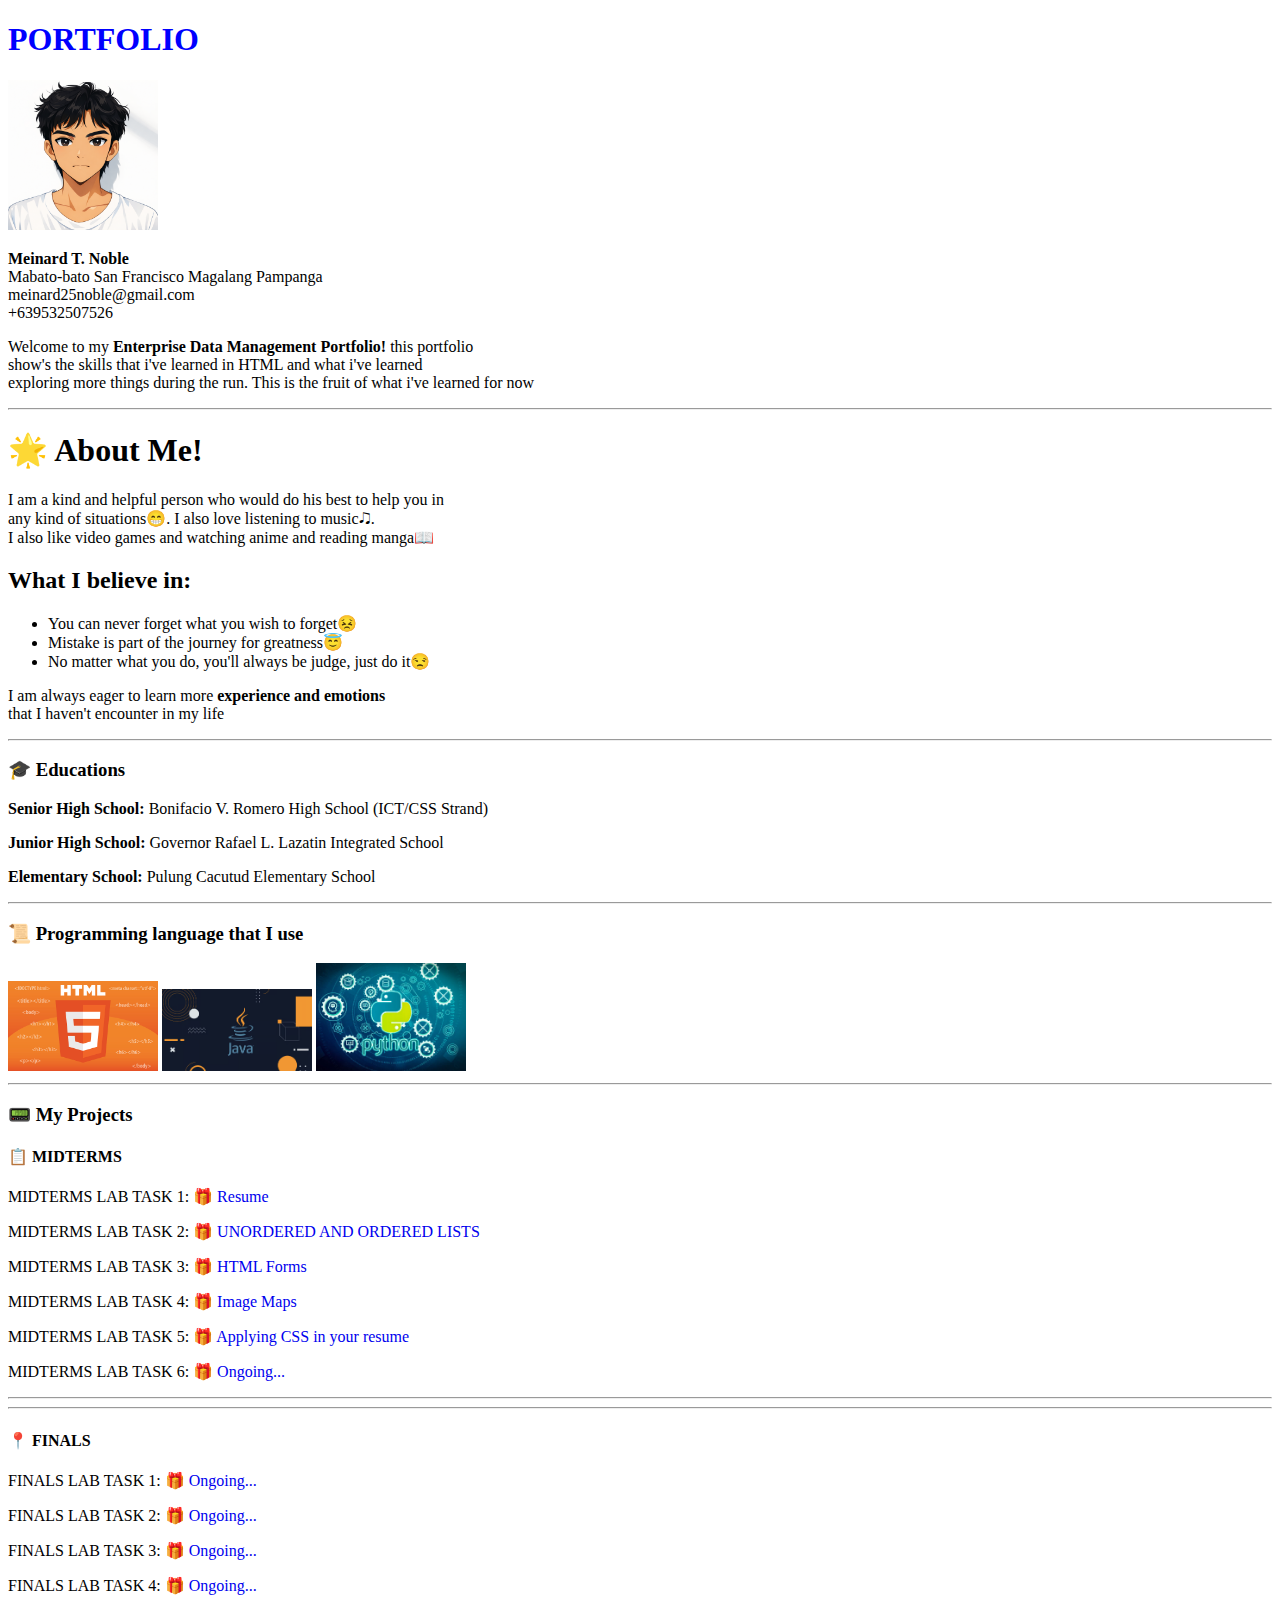
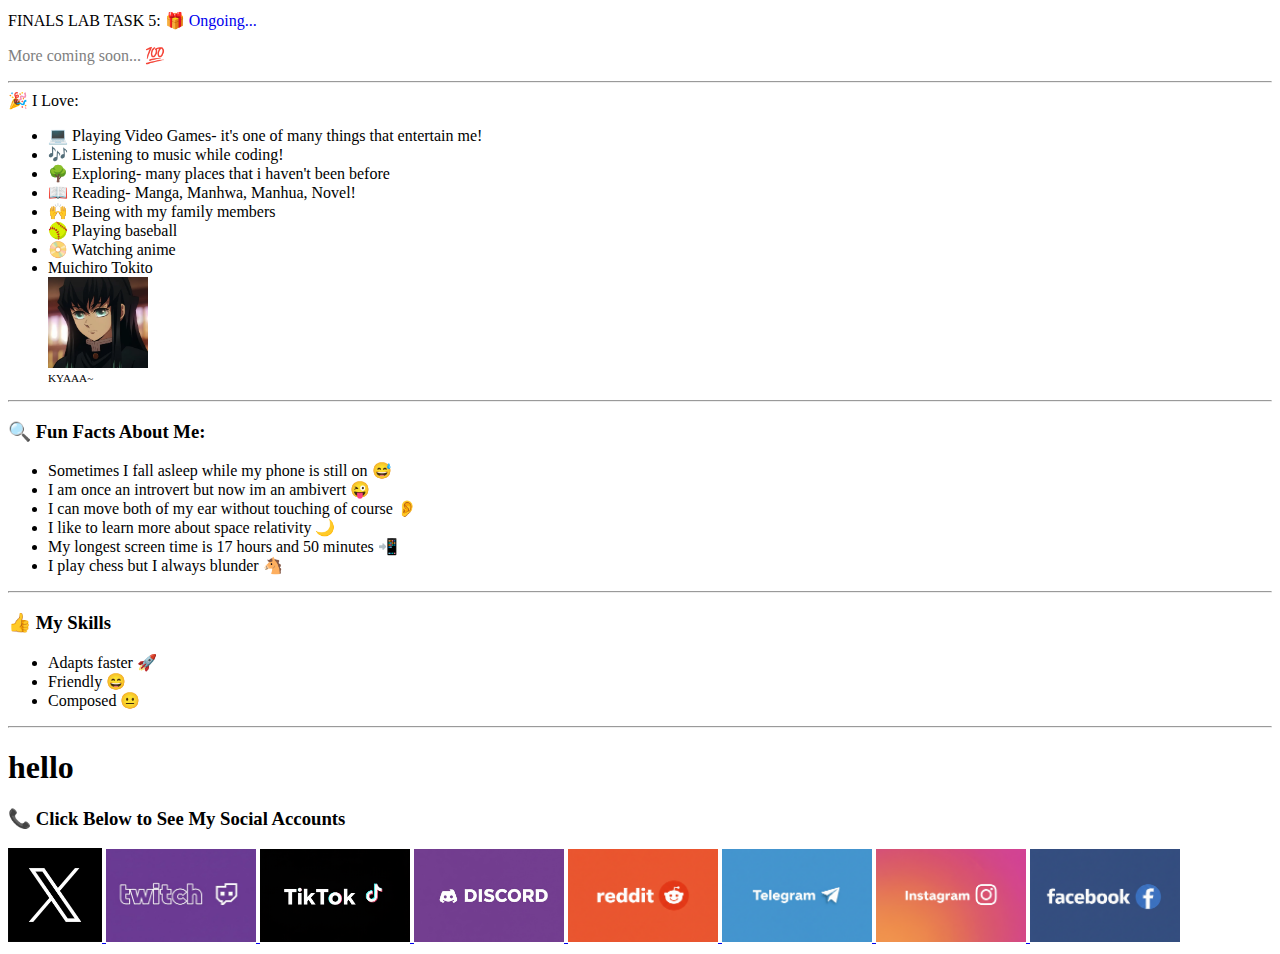
<file: index.html>
<!DOCTYPE html>
<html lang="en">
    <style>
    .title {
      text-align: left;
      color: blue;
    }
    </style>
    <meta charset="UTF-8">
<title>Portfolio</title>
<body>
    <h1 class="title">PORTFOLIO</h1>
    <img src="image/animated me.png" width="150">
    <p><b>Meinard T. Noble</b><br>Mabato-bato San Francisco Magalang Pampanga<br> meinard25noble@gmail.com<br>+639532507526 </p>
    <p>Welcome to my <b>Enterprise Data Management Portfolio!</b> this portfolio <br>show's the skills that i've learned in HTML and what i've learned<br> exploring more things during the run. This is the fruit of what i've learned for now</p>
    <hr>
    <h1>&#127775; About Me!</h1>
    <p>I am a kind and helpful person who would do his best to help you in<br> any kind of situations&#128513. I also love listening to music&#127901.<br> I also like video games and watching anime and reading manga&#128214</p>
    <h2>What I believe in:</h2>
    <ul>
        <li>You can never forget what you wish to forget&#128547</li>
        <li>Mistake is part of the journey for greatness&#128519</li>
        <li>No matter what you do, you'll always be judge, just do it&#128530</li>
    </ul>
    <p>I am always eager to learn more <b>experience and emotions</b><br> that I haven't encounter in my life</p>
    <hr>
    <h3>&#127891 Educations</h3>
    <p><b>Senior High School: </b>Bonifacio V. Romero High School (ICT/CSS Strand)</p>
    <p><b>Junior High School: </b>Governor Rafael L. Lazatin Integrated School</p>
    <p><b>Elementary School: </b>Pulung Cacutud Elementary School</p>
    <hr>
    <h3>&#128220 Programming language that I use</h3>
    <img src="image/HTML.jpg" width=150>
    <img src="image/JAVA.webp" width="150">
    <img src="image/Python.webp" width="150">
    <hr>
    <h3 style="text-align:left;">&#128223 My Projects</h3>
    <h4>&#128203 MIDTERMS</h4>
    <p>MIDTERMS LAB TASK 1: &#127873
    <a href="Midterm Lab Tasks/MLT1/Resume.html" style="text-decoration: none;" target="_blank">Resume</a>
    </p>
    <p>MIDTERMS LAB TASK 2: &#127873
    <a href="Midterm Lab Tasks/MLT2/UnandOrList.html" style="text-decoration: none;" target="_blank">UNORDERED AND ORDERED LISTS</a>
    </p>
    <p>MIDTERMS LAB TASK 3: &#127873
    <a href="Midterm Lab Tasks/MLT3/Form.html" style="text-decoration: none;" target="_blank"> HTML Forms</a>
    <p>MIDTERMS LAB TASK 4: &#127873
    <a href="Midterm Lab Tasks/MLT4/Image Maps.html" style="text-decoration: none;" target="_blank"> Image Maps</a>
    </p>
    <p>MIDTERMS LAB TASK 5: &#127873
    <a href="Midterm Lab Tasks/MLT5/Revamp Resume.html" style="text-decoration: none;" target="_blank"> Applying CSS in your resume</a>
    </p>
    <p>MIDTERMS LAB TASK 6: &#127873
    <a href="Midterm Lab Tasks/MLT6/" style="text-decoration: none;" target="_blank"> Ongoing...</a>
    </p>
    <hr>
    <hr>
    <h4>&#128205 FINALS</h4>
    <p>FINALS LAB TASK 1: &#127873
    <a href="Final Lab Tasks/FLT1" style="text-decoration: none;" target="_blank">  Ongoing...</a>
    </p>
    <P>FINALS LAB TASK 2: &#127873
    <a href="Final Lab Tasks/FLT2" style="text-decoration: none;" target="_blank">  Ongoing...</a>
    </P>
    <P>FINALS LAB TASK 3: &#127873
    <a href="Final Lab Tasks/FLT3" style="text-decoration: none;" target="_blank"> Ongoing...</a>
    </P>
    <p>FINALS LAB TASK 4: &#127873
    <a href="Final Lab Tasks/FLT4" style="text-decoration: none;" target="_blank"> Ongoing...</a>
    </p>
    <p>FINALS LAB TASK 5: &#127873
    <a href="Final Lab Tasks/FLT5" style="text-decoration: none;" target="_blank"> Ongoing...</a>
    </p>
    <p style="color:gray;">More coming soon... &#128175</p>
    <hr>
    <hr3>&#127881 I Love:</hr3>
    <ul>
        <li>&#128187 Playing Video Games- it's one of many things that entertain me!</li>
        <li>&#127926 Listening to music while coding!</li>
        <li>&#127795 Exploring- many places that i haven't been before</li>
        <li>&#128214 Reading- Manga, Manhwa, Manhua, Novel!</li>
        <li>&#128588 Being with my family members</li>
        <li>&#129358 Playing baseball</li>
        <li>&#128192 Watching anime</li>
        <li>Muichiro Tokito</li>
        <div class="image-container">
        <img src="image/Muichiro.webp" alt="Image" width="100">
        <div class="image-text" style="font-size:70%;">KYAAA~</div>
        </div>
    </ul>
    <hr>
    <h3>&#128269 Fun Facts About Me:</h3>
    <ul>
        <li>Sometimes I fall asleep while my phone is still on &#128517</li>
        <li>I am once an introvert but now im an ambivert &#128540</li>
        <li>I can move both of my ear without touching of course &#128066</li>
        <li>I like to learn more about space relativity &#127769</li>
        <li>My longest screen time is 17 hours and 50 minutes &#128242</li>
        <li>I play chess but I always blunder &#128052</li>
    </ul>
    <hr>
    <h3>&#128077 My Skills</h3>
    <ul>
        <li>Adapts faster &#128640</li>
        <li>Friendly &#128516</li>
        <li>Composed &#128528</li>
    </ul>
    <hr>
    <h1>hello</h1>
    <h3>&#128222 Click Below to See My Social Accounts</h3>
    <a href="https://x.com/n14489">
        <img src="image/X.avif" width="94">
    </a>
    <a href="https://www.threads.com/@muichiro071623__">
        <img src="image/Picture2.jpg" width="150">
    </a>
    <a href="https://www.tiktok.com/@meinardnoble?_r=1&_t=ZS-93ObxvRyWJA">
        <img src="image/Picture1.png" width="150" >
    </a>
    <a href="https://discord.com/users/muichiro_tokito052507">
        <img src="image/Picture3.png" width="150">
    </a>
    <a href="https://www.reddit.com/u/Fate_Akabane/s/FutDX3NnaI">
        <img src="image/Picture4.png" width="150">
    </a>
    <a href="https://t.me/MFAOAFLFVTMYM">
        <img src="image/Picture5.png" width="150">
    </a>
    <a href="https://www.instagram.com/muichiro071623__?igsh=MWR5dGd1czgwNzZtcw==">
        <img src="image/Picture6.png" width="150">
    </a>
    <a href="https://www.facebook.com/share/1AgeBwe7SS/">
        <img src="image/Picture7.png" width="150">
    </a>
</body>
</html>
</file>
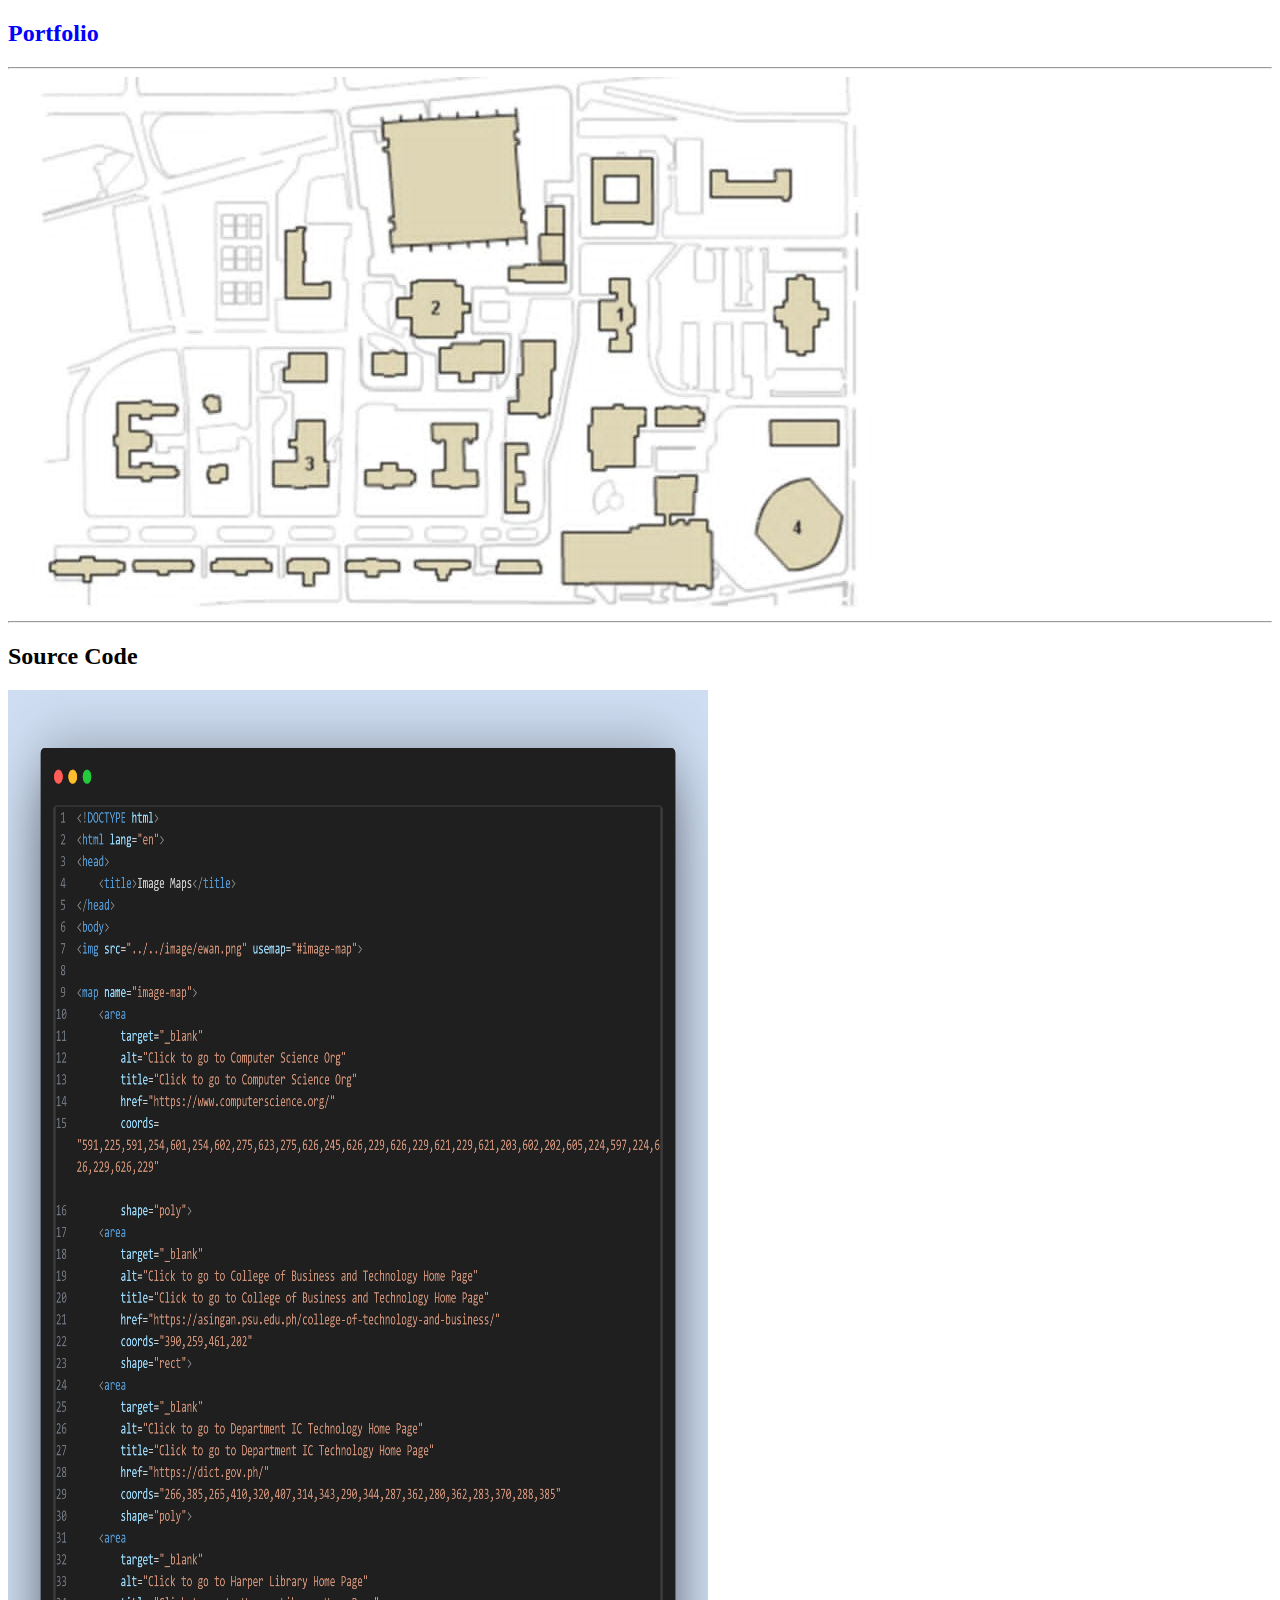
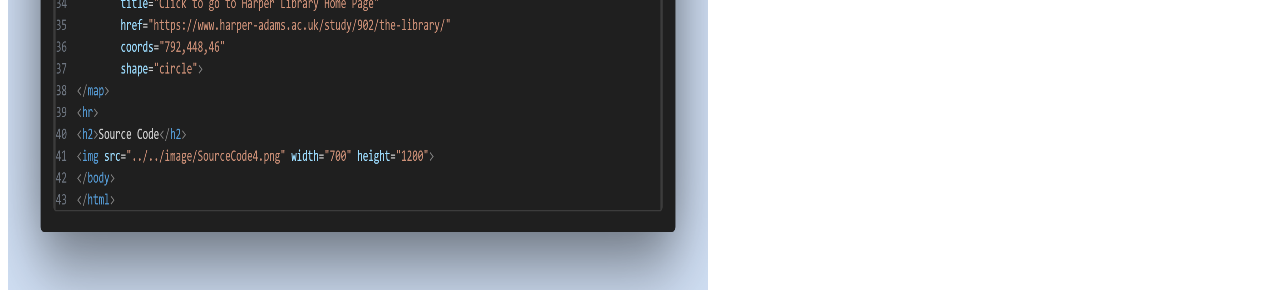
<file: Image Maps.html>
<!DOCTYPE html>
<html lang="en">
<head>
    <style>
    .hello {
      color: blue;
      text-decoration: none;
    }
    </style>
    <title>Image Maps</title>
</head>
<body>
<h2><a href="https://schickasalsentshieder.github.io/WS101/" target="blank" class="hello">Portfolio</a></h2>
<hr>

<img src="../../image/ewan.png" usemap="#image-map">

<map name="image-map">
    <area 
        target="_blank" 
        alt="Click to go to Computer Science Org" 
        title="Click to go to Computer Science Org" 
        href="https://www.computerscience.org/" 
        coords="591,225,591,254,601,254,602,275,623,275,626,245,626,229,626,229,621,229,621,203,602,202,605,224,597,224,626,229,626,229" 
        shape="poly">
    <area 
        target="_blank"
        alt="Click to go to College of Business and Technology Home Page" 
        title="Click to go to College of Business and Technology Home Page" 
        href="https://asingan.psu.edu.ph/college-of-technology-and-business/" 
        coords="390,259,461,202" 
        shape="rect">
    <area 
        target="_blank" 
        alt="Click to go to Department IC Technology Home Page" 
        title="Click to go to Department IC Technology Home Page" 
        href="https://dict.gov.ph/" 
        coords="266,385,265,410,320,407,314,343,290,344,287,362,280,362,283,370,288,385" 
        shape="poly">
    <area 
        target="_blank" 
        alt="Click to go to Harper Library Home Page" 
        title="Click to go to Harper Library Home Page" 
        href="https://www.harper-adams.ac.uk/study/902/the-library/" 
        coords="792,448,46" 
        shape="circle">
</map>
<hr>
<h2>Source Code</h2>
<img src="../../image/SourceCode4.png" width="700" height="1200">
</body>
</html>
</file>
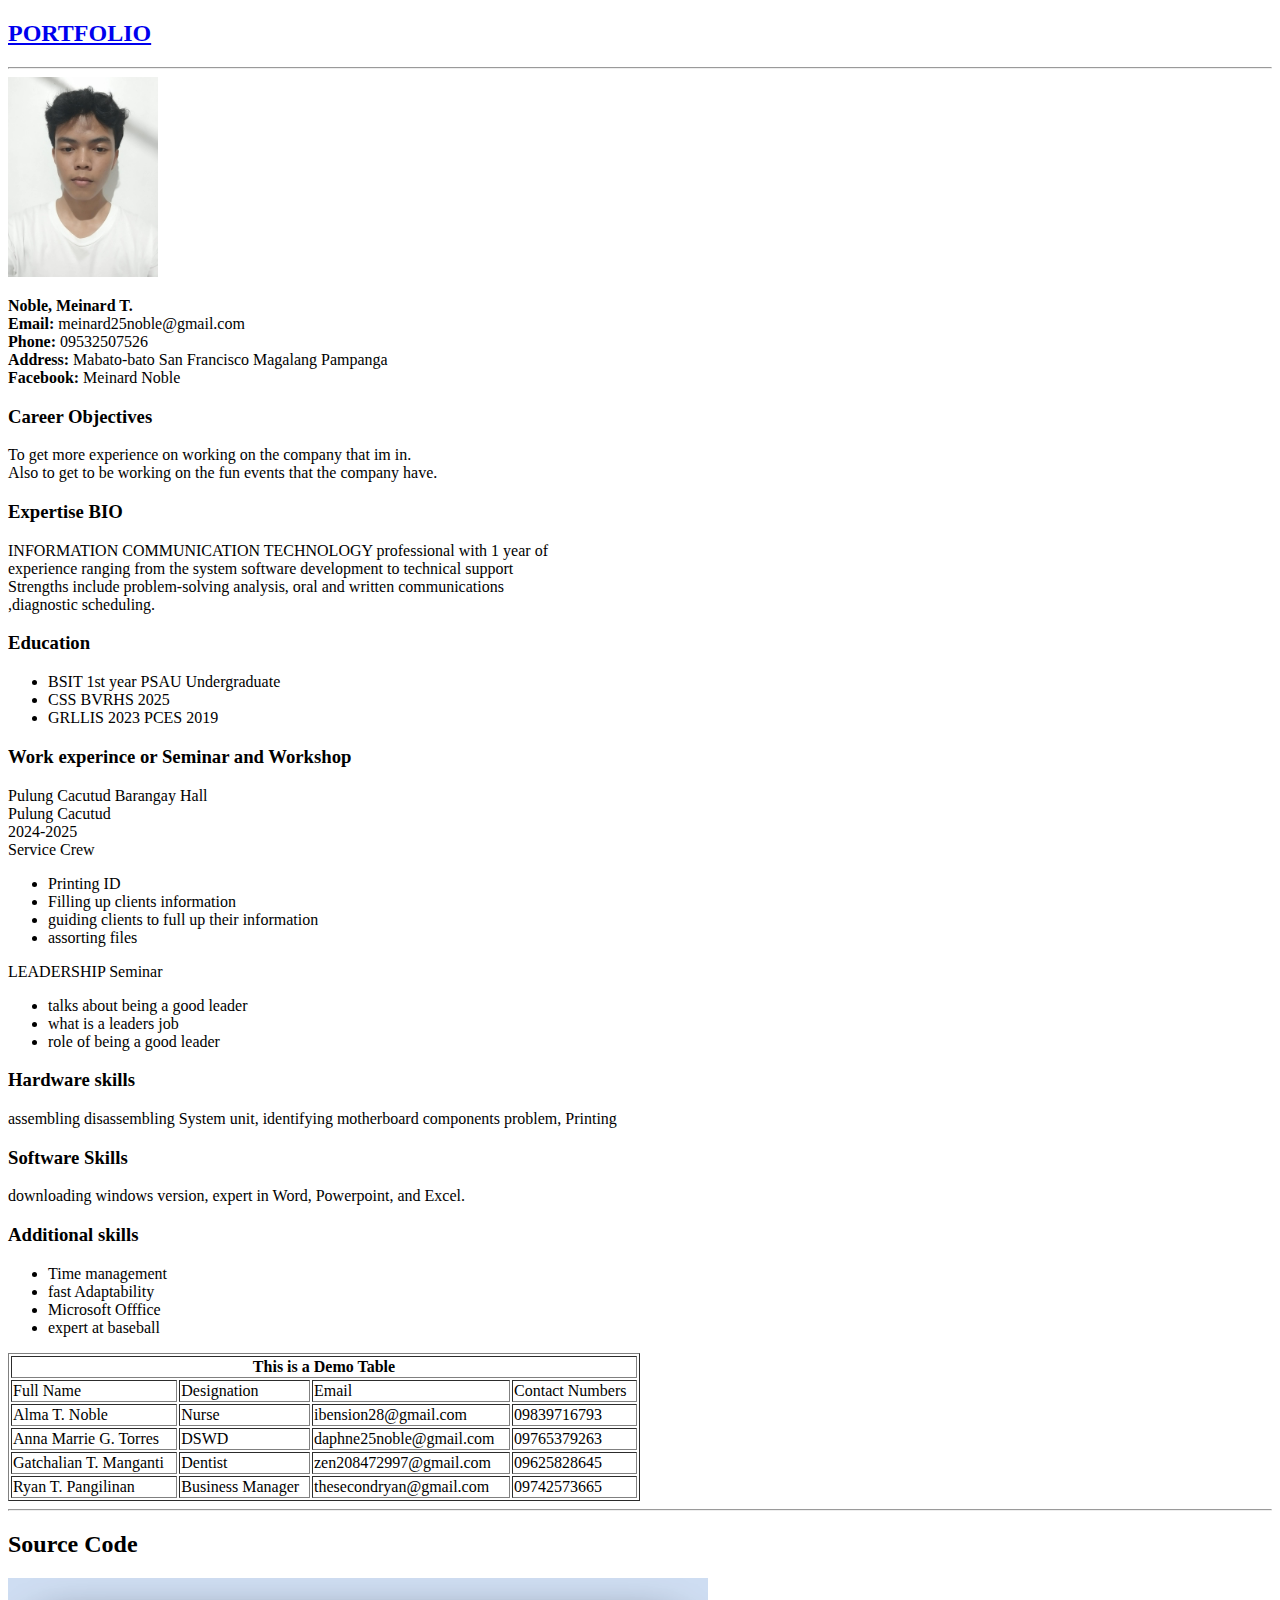
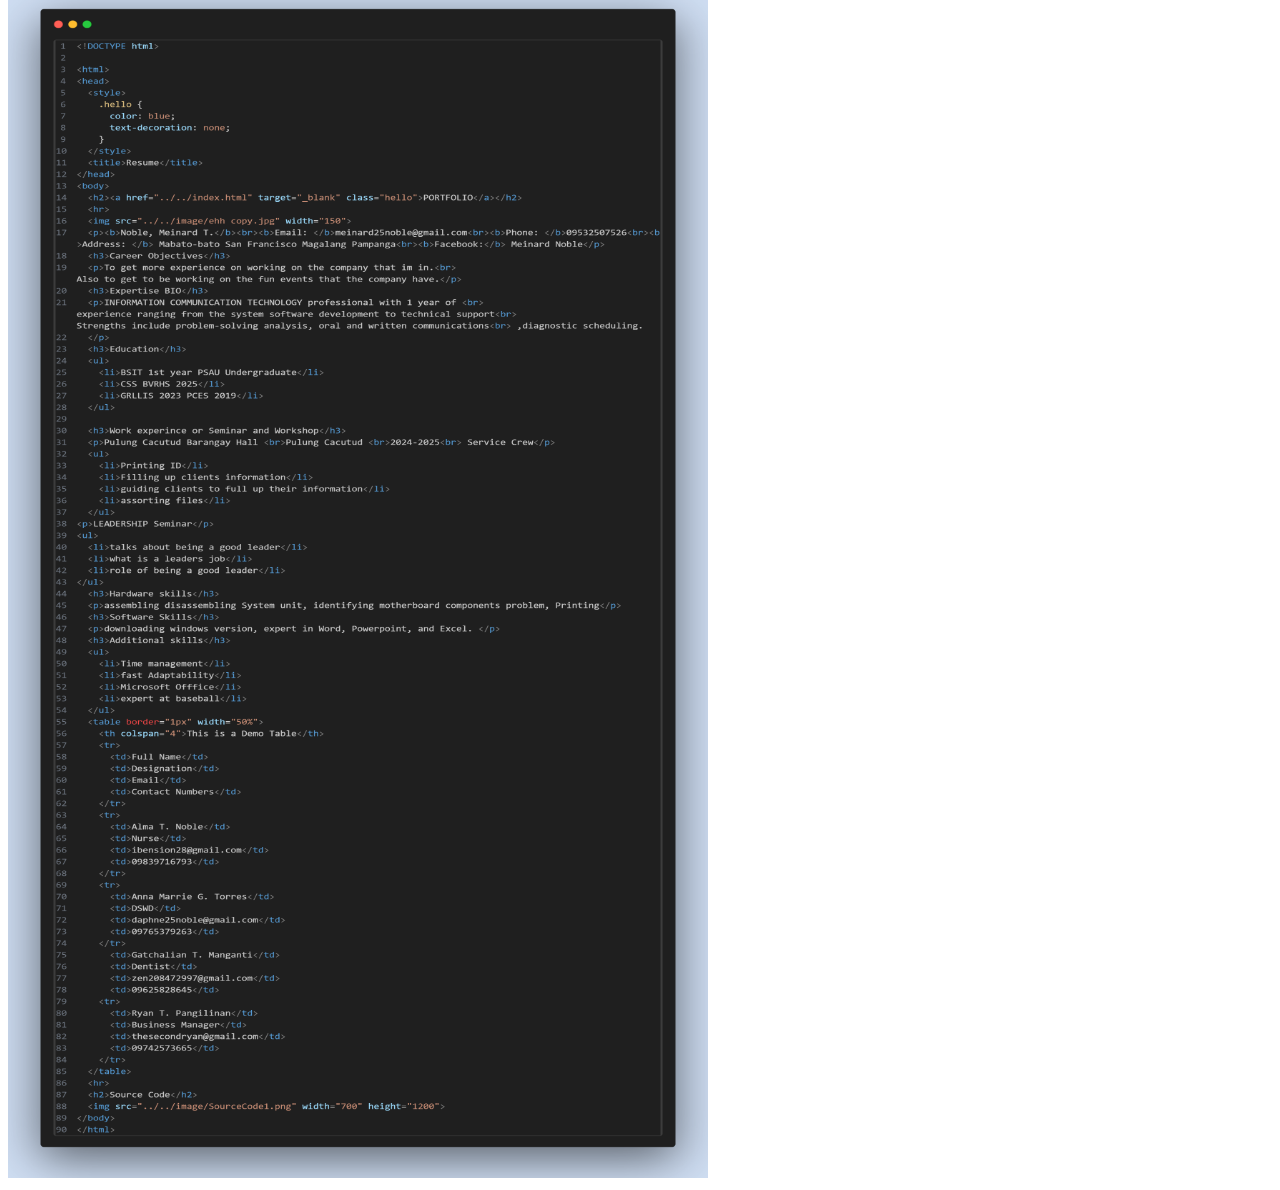
<file: Midterm Lab Tasks/MLT1/Resume.html>
<!DOCTYPE html>

<html>
<head>
  <style>
  </style>
  <title>Resume</title>
</head>
<body>
  <h2><a href="https://schickasalsentshieder.github.io/WS101/" target="_blank" class="hello">PORTFOLIO</a></h2>
  <hr>
  <img src="../../image/ehh copy.jpg" width="150">
  <p><b>Noble, Meinard T.</b><br><b>Email: </b>meinard25noble@gmail.com<br><b>Phone: </b>09532507526<br><b>Address: </b> Mabato-bato San Francisco Magalang Pampanga<br><b>Facebook:</b> Meinard Noble</p>
  <h3>Career Objectives</h3>
  <p>To get more experience on working on the company that im in.<br>Also to get to be working on the fun events that the company have.</p>
  <h3>Expertise BIO</h3>
  <p>INFORMATION COMMUNICATION TECHNOLOGY professional with 1 year of <br>experience ranging from the system software development to technical support<br>Strengths include problem-solving analysis, oral and written communications<br> ,diagnostic scheduling.
  </p>
  <h3>Education</h3>
  <ul>
    <li>BSIT 1st year PSAU Undergraduate</li>
    <li>CSS BVRHS 2025</li>
    <li>GRLLIS 2023 PCES 2019</li>
  </ul>
  
  <h3>Work experince or Seminar and Workshop</h3>
  <p>Pulung Cacutud Barangay Hall <br>Pulung Cacutud <br>2024-2025<br> Service Crew</p>
  <ul>
    <li>Printing ID</li>
    <li>Filling up clients information</li>
    <li>guiding clients to full up their information</li>
    <li>assorting files</li>
  </ul>
<p>LEADERSHIP Seminar</p>
<ul>
  <li>talks about being a good leader</li>
  <li>what is a leaders job</li>
  <li>role of being a good leader</li>
</ul>
  <h3>Hardware skills</h3>
  <p>assembling disassembling System unit, identifying motherboard components problem, Printing</p>
  <h3>Software Skills</h3>
  <p>downloading windows version, expert in Word, Powerpoint, and Excel. </p>
  <h3>Additional skills</h3>
  <ul>
    <li>Time management</li>
    <li>fast Adaptability</li>
    <li>Microsoft Offfice</li>
    <li>expert at baseball</li>
  </ul>
  <table border="1px" width="50%">
    <th colspan="4">This is a Demo Table</th>
    <tr>
      <td>Full Name</td>
      <td>Designation</td>
      <td>Email</td>
      <td>Contact Numbers</td>
    </tr>
    <tr>
      <td>Alma T. Noble</td>
      <td>Nurse</td>
      <td>ibension28@gmail.com</td>
      <td>09839716793</td>
    </tr>
    <tr>
      <td>Anna Marrie G. Torres</td>
      <td>DSWD</td>
      <td>daphne25noble@gmail.com</td>
      <td>09765379263</td>
    </tr>
      <td>Gatchalian T. Manganti</td>
      <td>Dentist</td>
      <td>zen208472997@gmail.com</td>
      <td>09625828645</td>
    <tr>
      <td>Ryan T. Pangilinan</td>
      <td>Business Manager</td>
      <td>thesecondryan@gmail.com</td>
      <td>09742573665</td>
    </tr>
  </table>
  <hr>
  <h2>Source Code</h2>
  <img src="../../image/SourceCode1.png" width="700" height="1200">
</body>
</html>
</file>
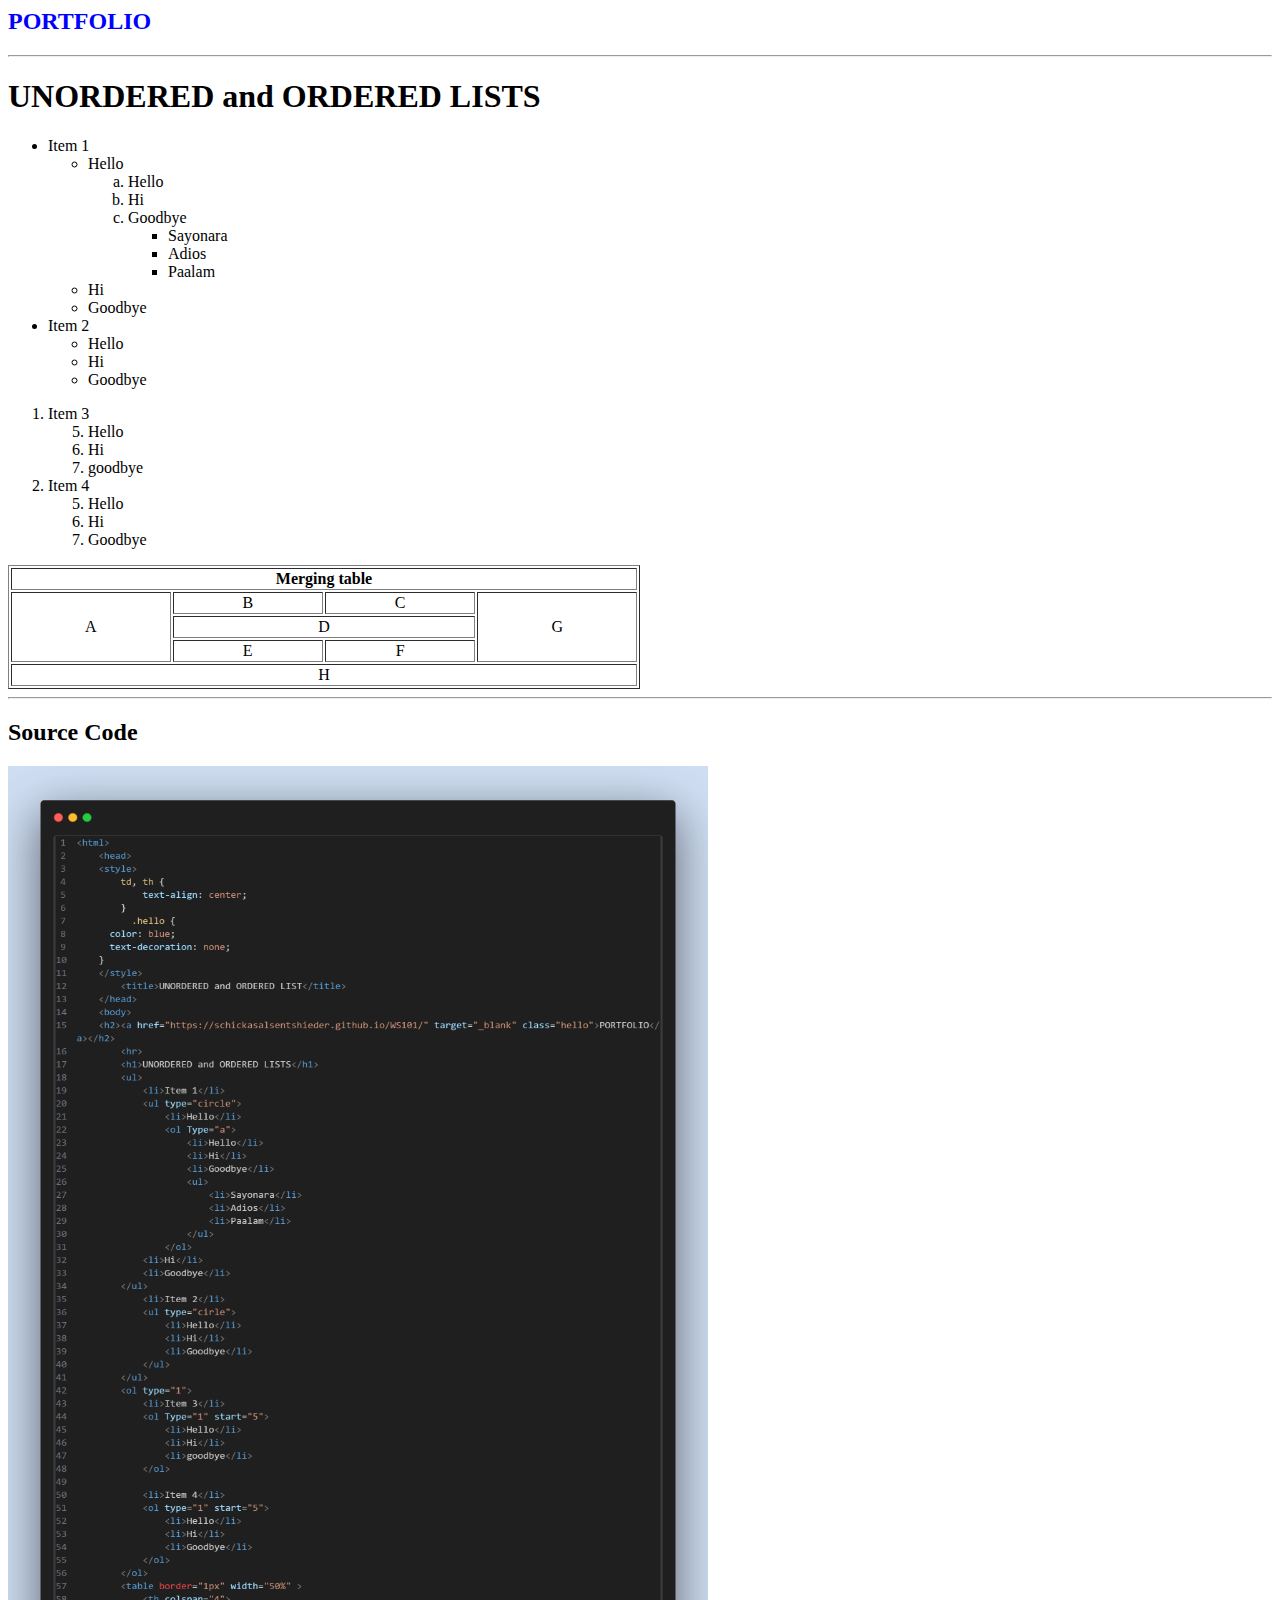
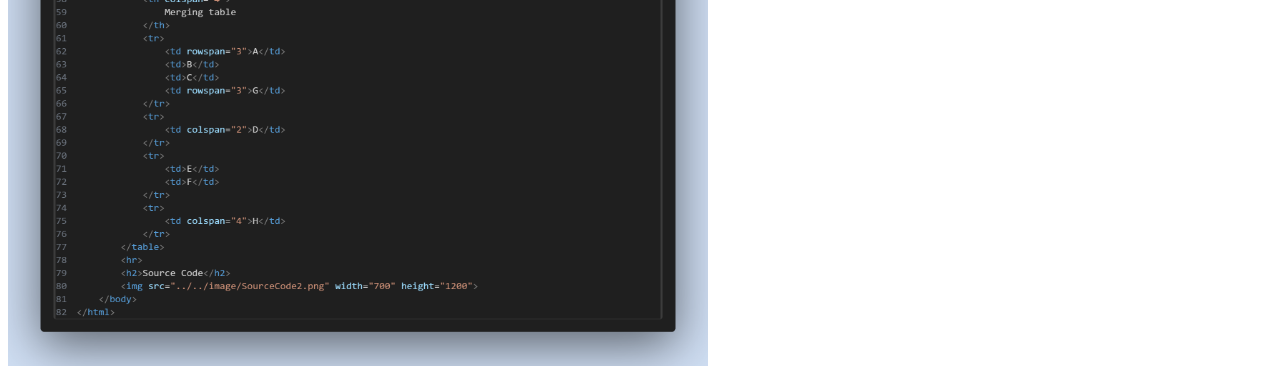
<file: Midterm Lab Tasks/MLT2/UnandOrList.html>
<html>
    <head>
    <style>
        td, th {
            text-align: center;
        }
          .hello {
      color: blue;
      text-decoration: none;
    }
    </style>
        <title>UNORDERED and ORDERED LIST</title>
    </head>
    <body>
    <h2><a href="../../index.html" target="_blank" class="hello">PORTFOLIO</a></h2>
        <hr>
        <h1>UNORDERED and ORDERED LISTS</h1>
        <ul>
            <li>Item 1</li>
            <ul type="circle">
                <li>Hello</li>
                <ol Type="a">
                    <li>Hello</li>
                    <li>Hi</li>
                    <li>Goodbye</li>
                    <ul>
                        <li>Sayonara</li>
                        <li>Adios</li>
                        <li>Paalam</li>
                    </ul>
                </ol>
            <li>Hi</li>
            <li>Goodbye</li>
        </ul>
            <li>Item 2</li>
            <ul type="cirle">
                <li>Hello</li>
                <li>Hi</li>
                <li>Goodbye</li>
            </ul>
        </ul>
        <ol type="1">
            <li>Item 3</li>
            <ol Type="1" start="5">
                <li>Hello</li>
                <li>Hi</li>
                <li>goodbye</li>
            </ol>
        
            <li>Item 4</li>
            <ol type="1" start="5">
                <li>Hello</li>
                <li>Hi</li>
                <li>Goodbye</li>
            </ol>
        </ol>
        <table border="1px" width="50%" >
            <th colspan="4">
                Merging table
            </th>
            <tr>
                <td rowspan="3">A</td>
                <td>B</td>
                <td>C</td>
                <td rowspan="3">G</td>
            </tr>
            <tr>
                <td colspan="2">D</td>
            </tr>
            <tr>
                <td>E</td>
                <td>F</td>
            </tr>
            <tr>
                <td colspan="4">H</td>
            </tr>
        </table>
        <hr>
        <h2>Source Code</h2>
        <img src="../../image/SourceCode2.png" width="700" height="1200">
    </body>
</html>
</file>
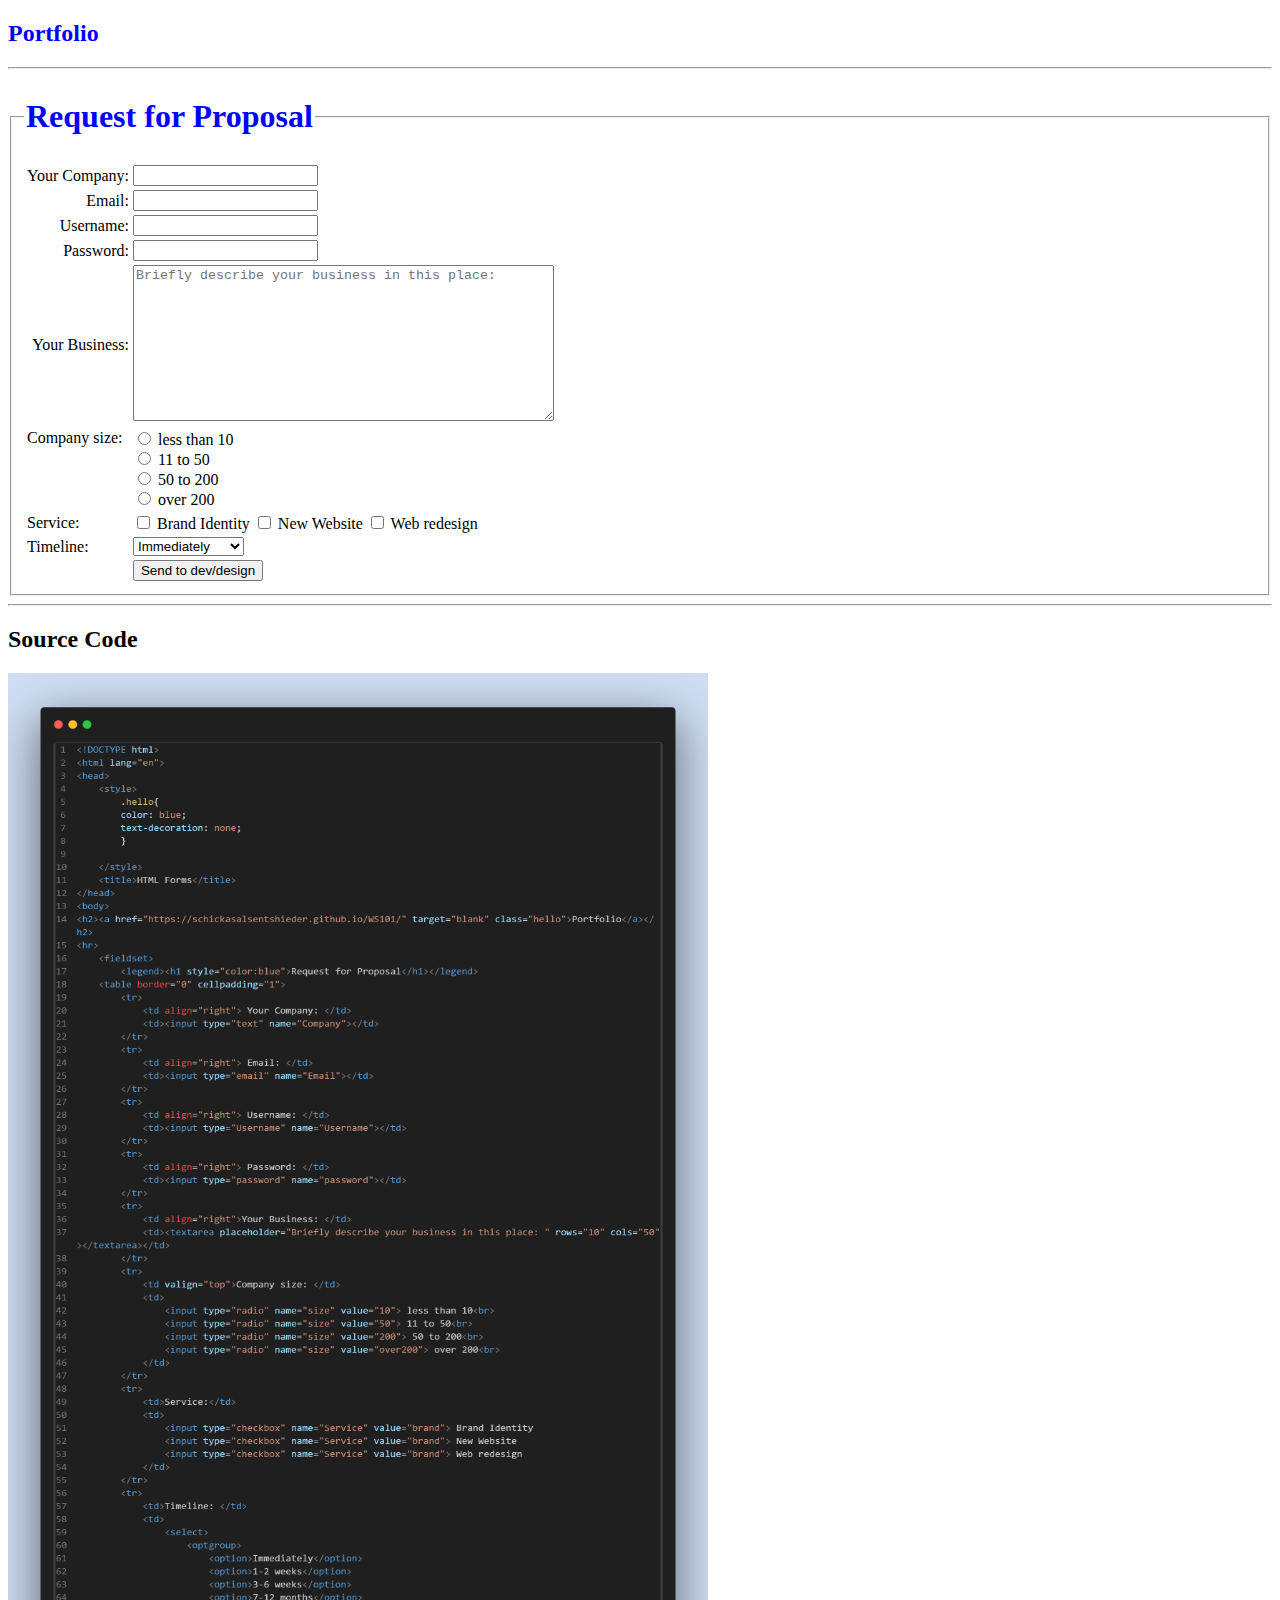
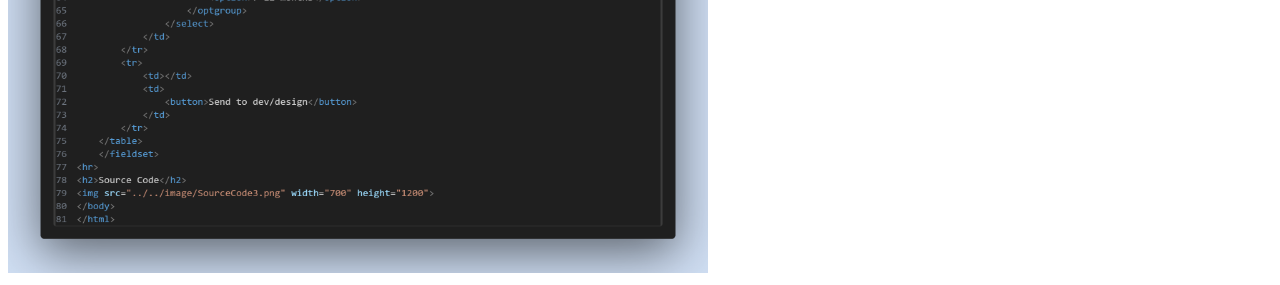
<file: Midterm Lab Tasks/MLT3/Form.html>
<!DOCTYPE html>
<html lang="en">
<head>
    <style>
        .hello{
        color: blue;
        text-decoration: none;
        }

    </style>
    <title>HTML Forms</title>
</head>
<body>
<h2><a href="../../index.html" target="blank" class="hello">Portfolio</a></h2>
<hr>
    <fieldset>
        <legend><h1 style="color:blue">Request for Proposal</h1></legend>
    <table border="0" cellpadding="1">
        <tr>
            <td align="right"> Your Company: </td>
            <td><input type="text" name="Company"></td>
        </tr>
        <tr>
            <td align="right"> Email: </td>
            <td><input type="email" name="Email"></td>
        </tr>
        <tr>
            <td align="right"> Username: </td>
            <td><input type="Username" name="Username"></td>
        </tr>
        <tr>
            <td align="right"> Password: </td>
            <td><input type="password" name="password"></td>
        </tr>
        <tr>
            <td align="right">Your Business: </td>
            <td><textarea placeholder="Briefly describe your business in this place: " rows="10" cols="50"></textarea></td>
        </tr>
        <tr>
            <td valign="top">Company size: </td>
            <td>
                <input type="radio" name="size" value="10"> less than 10<br>
                <input type="radio" name="size" value="50"> 11 to 50<br>
                <input type="radio" name="size" value="200"> 50 to 200<br>
                <input type="radio" name="size" value="over200"> over 200<br>
            </td>
        </tr>
        <tr>
            <td>Service:</td>
            <td>
                <input type="checkbox" name="Service" value="brand"> Brand Identity
                <input type="checkbox" name="Service" value="brand"> New Website
                <input type="checkbox" name="Service" value="brand"> Web redesign
            </td>
        </tr>
        <tr>
            <td>Timeline: </td>
            <td>
                <select>
                    <optgroup>
                        <option>Immediately</option>
                        <option>1-2 weeks</option>
                        <option>3-6 weeks</option>
                        <option>7-12 months</option>
                    </optgroup>
                </select>
            </td>
        </tr>
        <tr>
            <td></td>
            <td>
                <button>Send to dev/design</button>
            </td>
        </tr>
    </table>
    </fieldset>
<hr>
<h2>Source Code</h2>
<img src="../../image/SourceCode3.png" width="700" height="1200">
</body>
</html>
</file>
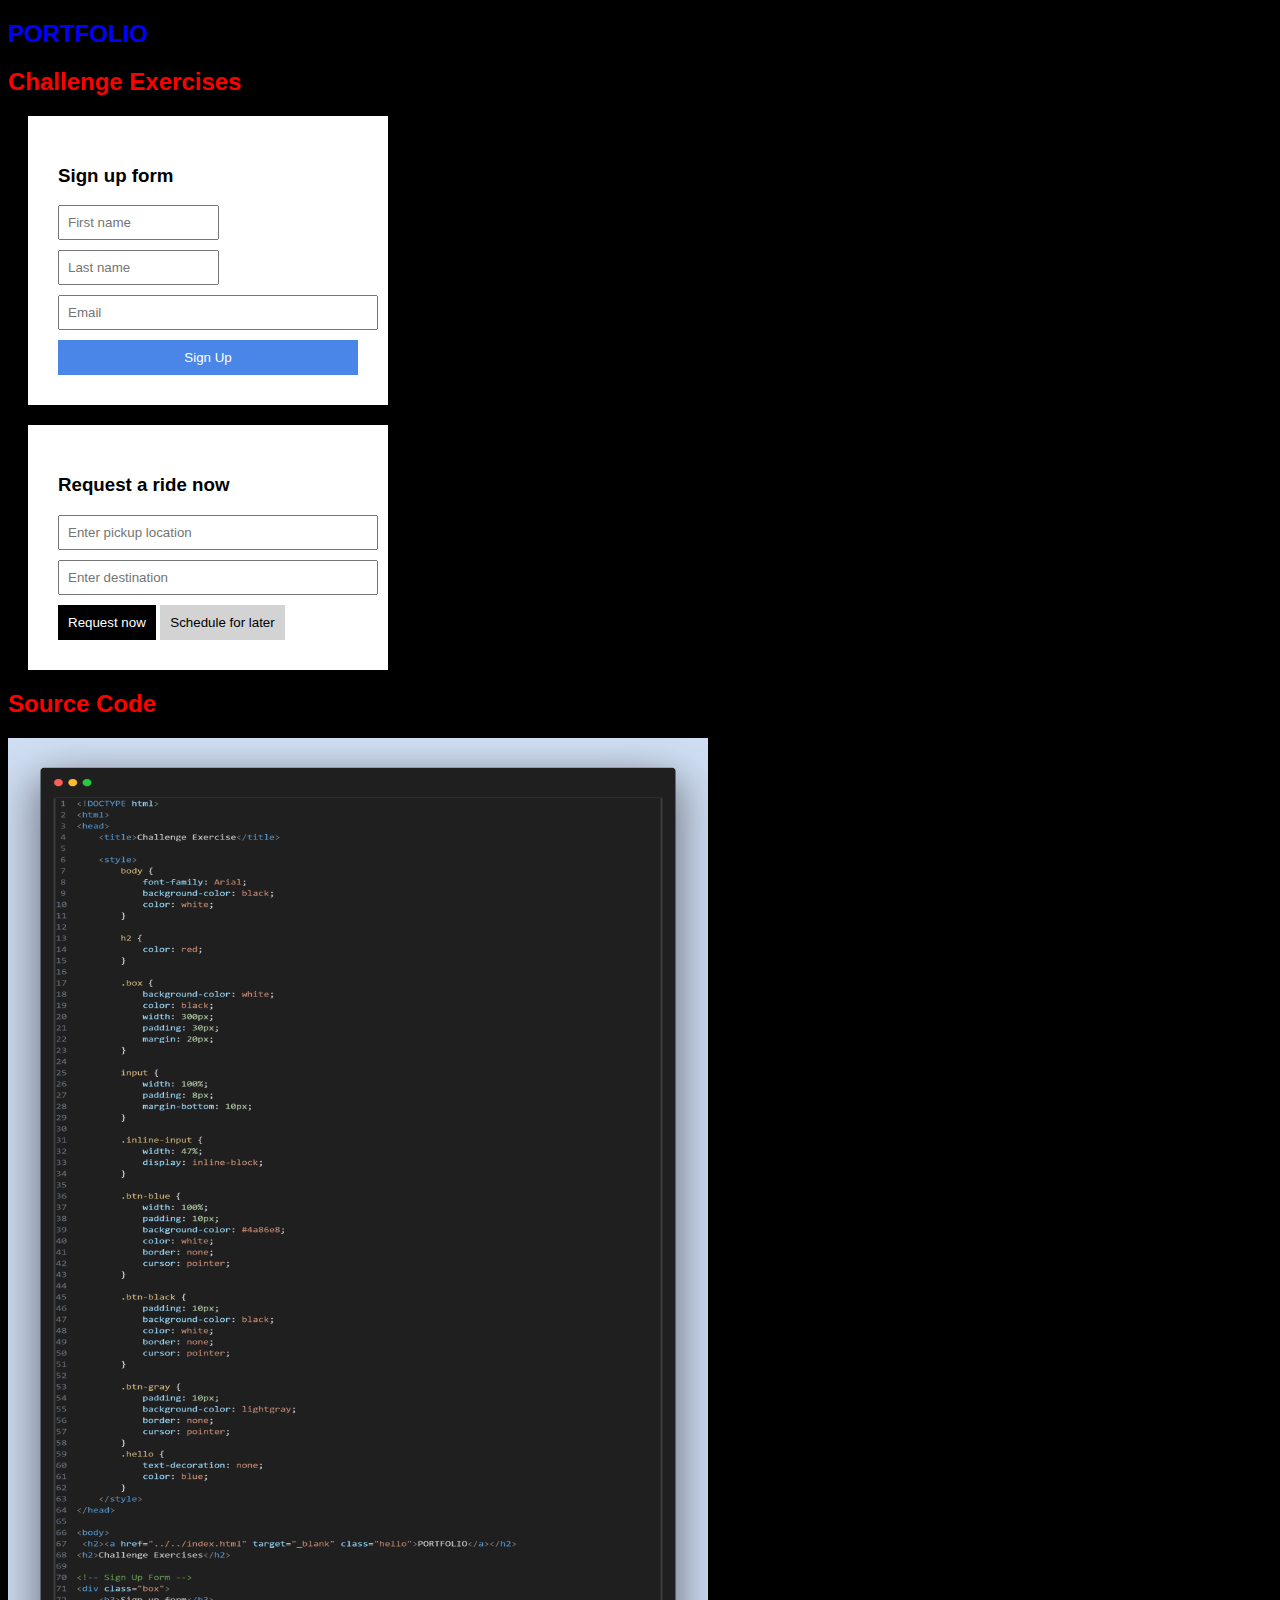
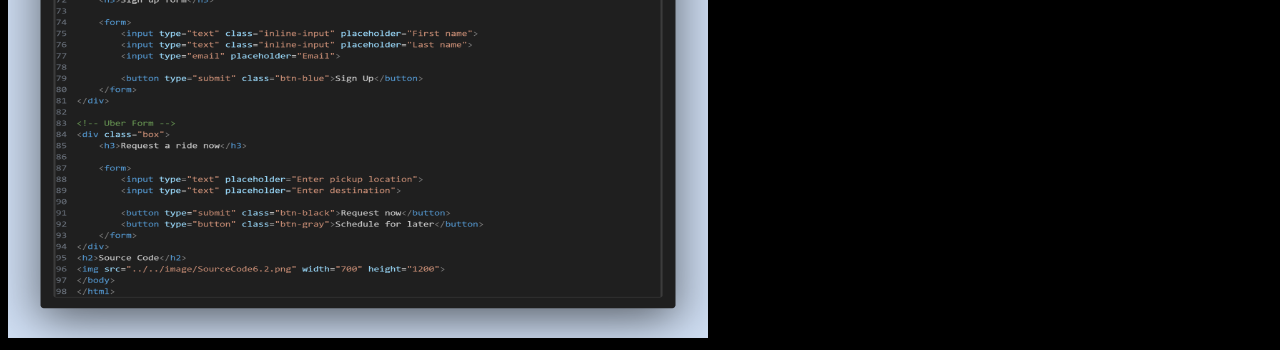
<file: Midterm Lab Tasks/MLT6/Challenge.html>
<!DOCTYPE html>
<html>
<head>
    <title>Challenge Exercise</title>

    <style>
        body {
            font-family: Arial;
            background-color: black;
            color: white;
        }

        h2 {
            color: red;
        }

        .box {
            background-color: white;
            color: black;
            width: 300px;
            padding: 30px;
            margin: 20px;
        }

        input {
            width: 100%;
            padding: 8px;
            margin-bottom: 10px;
        }

        .inline-input {
            width: 47%;
            display: inline-block;
        }

        .btn-blue {
            width: 100%;
            padding: 10px;
            background-color: #4a86e8;
            color: white;
            border: none;
            cursor: pointer;
        }

        .btn-black {
            padding: 10px;
            background-color: black;
            color: white;
            border: none;
            cursor: pointer;
        }

        .btn-gray {
            padding: 10px;
            background-color: lightgray;
            border: none;
            cursor: pointer;
        }
        .hello {
            text-decoration: none;
            color: blue;
        }
    </style>
</head>

<body>
 <h2><a href="../../index.html" target="_blank" class="hello">PORTFOLIO</a></h2>
<h2>Challenge Exercises</h2>

<!-- Sign Up Form -->
<div class="box">
    <h3>Sign up form</h3>

    <form>
        <input type="text" class="inline-input" placeholder="First name">
        <input type="text" class="inline-input" placeholder="Last name">
        <input type="email" placeholder="Email">

        <button type="submit" class="btn-blue">Sign Up</button>
    </form>
</div>

<!-- Uber Form -->
<div class="box">
    <h3>Request a ride now</h3>

    <form>
        <input type="text" placeholder="Enter pickup location">
        <input type="text" placeholder="Enter destination">

        <button type="submit" class="btn-black">Request now</button>
        <button type="button" class="btn-gray">Schedule for later</button>
    </form>
</div>
<h2>Source Code</h2>
<img src="../../image/SourceCode6.2.png" width="700" height="1200">
</body>
</html>
</file>
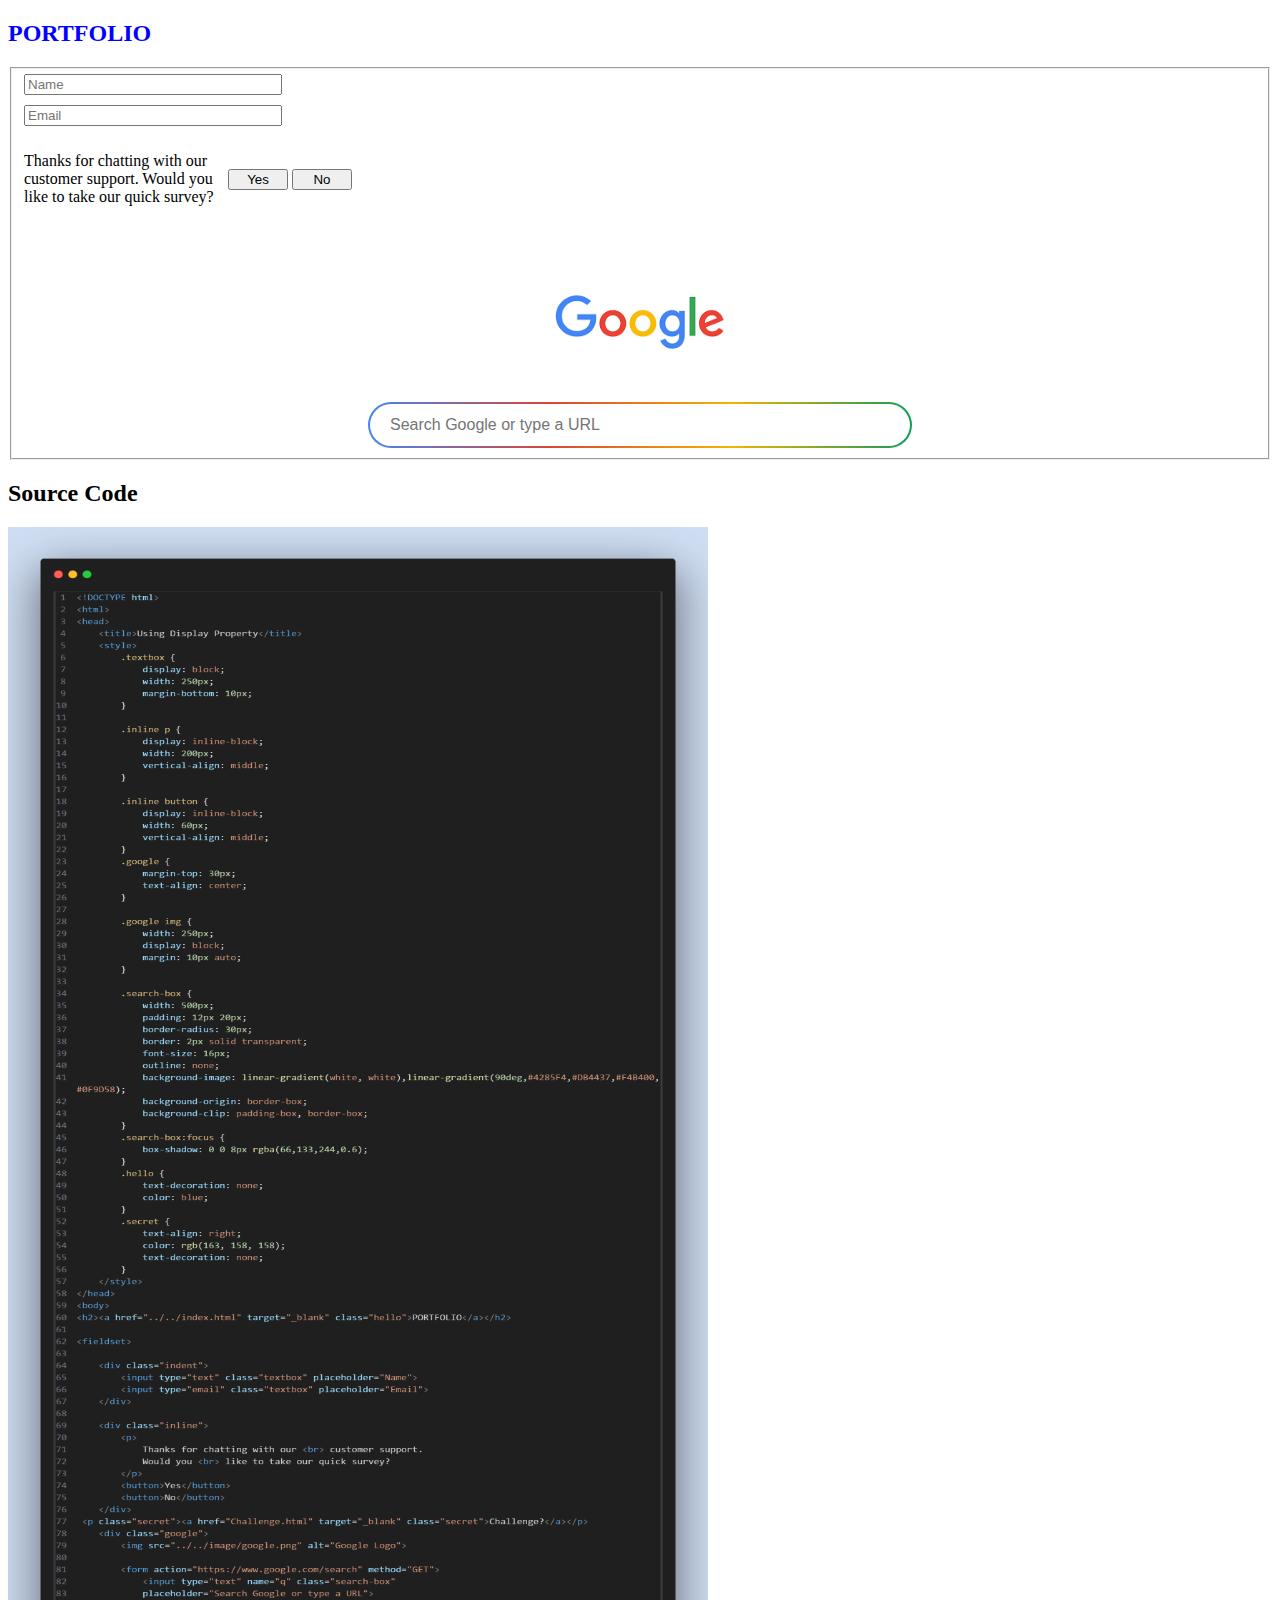
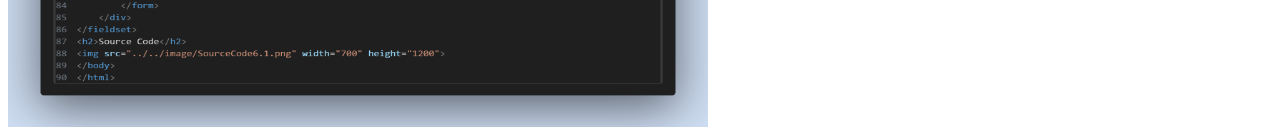
<file: Midterm Lab Tasks/MLT6/LabTask6-1.html>
<!DOCTYPE html>
<html>
<head>
    <title>Using Display Property</title>
    <style>
        .textbox {
            display: block;
            width: 250px;
            margin-bottom: 10px;
        }

        .inline p {
            display: inline-block;
            width: 200px;
            vertical-align: middle;
        }

        .inline button {
            display: inline-block;
            width: 60px;
            vertical-align: middle;
        }
        .google {
            margin-top: 30px;
            text-align: center;
        }

        .google img {
            width: 250px;
            display: block;
            margin: 10px auto;
        }

        .search-box {
            width: 500px;
            padding: 12px 20px;
            border-radius: 30px;
            border: 2px solid transparent;
            font-size: 16px;
            outline: none;
            background-image: linear-gradient(white, white),linear-gradient(90deg,#4285F4,#DB4437,#F4B400,#0F9D58); 
            background-origin: border-box;
            background-clip: padding-box, border-box;
        }
        .search-box:focus {
            box-shadow: 0 0 8px rgba(66,133,244,0.6);
        }
        .hello {
            text-decoration: none;
            color: blue;
        }
    </style>
</head>
<body>
<h2><a href="../../index.html" target="_blank" class="hello">PORTFOLIO</a></h2>
<fieldset>

    <div class="indent">
        <input type="text" class="textbox" placeholder="Name">
        <input type="email" class="textbox" placeholder="Email">
    </div>

    <div class="inline">
        <p>
            Thanks for chatting with our <br> customer support.
            Would you <br> like to take our quick survey?
        </p>
        <button>Yes</button>
        <button>No</button>
    </div>

    <div class="google">
        <img src="../../image/google.png" alt="Google Logo">

        <form action="https://www.google.com/search" method="GET">
            <input type="text" name="q" class="search-box"
            placeholder="Search Google or type a URL">
        </form>
    </div>
</fieldset>
<h2>Source Code</h2>
<img src="../../image/SourceCode6.1.png" width="700" height="1200">
</body>
</html>
</file>
